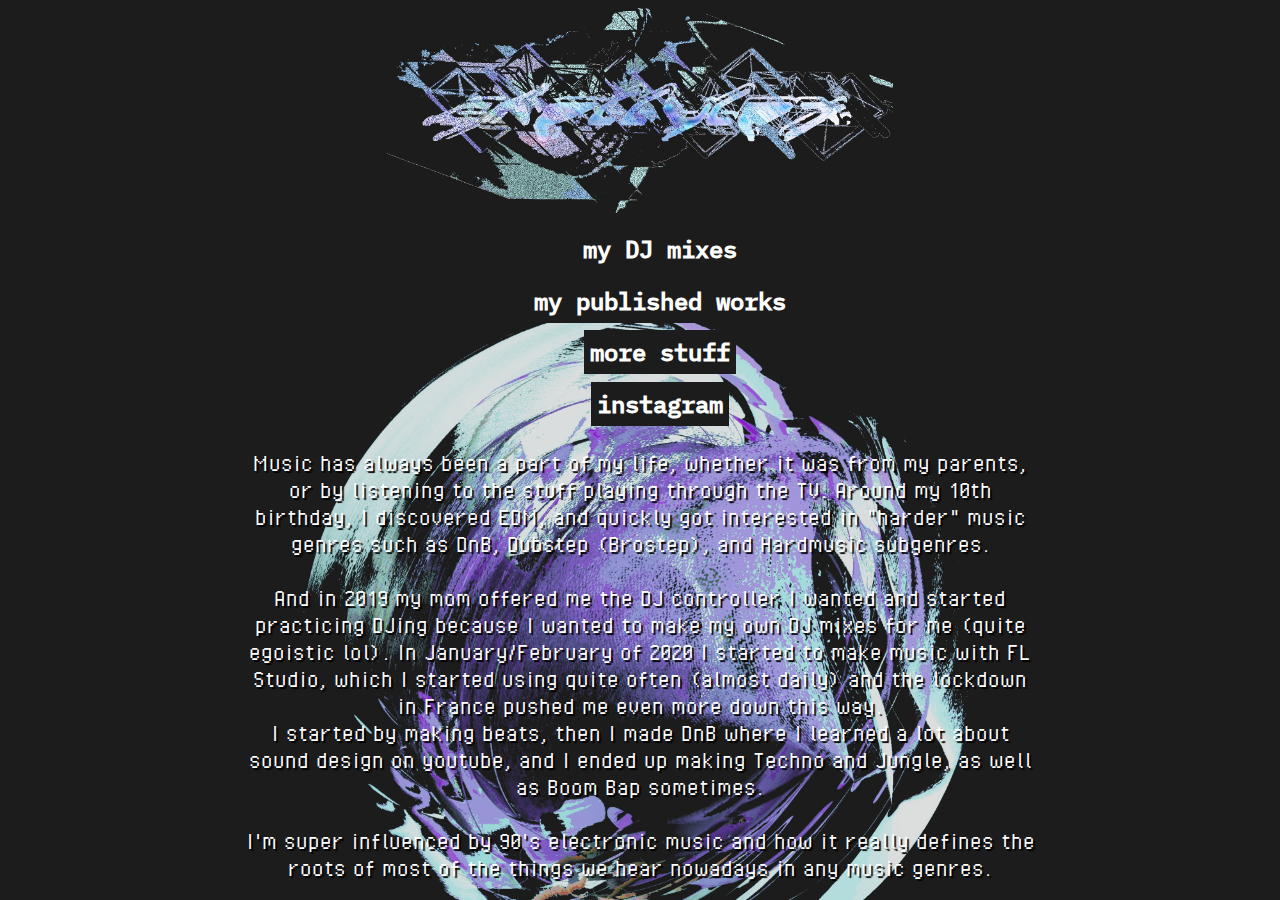
<file: index.html>
<!DOCTYPE html>
<html>
	<head>
		<meta charset"UTF-8">
		<meta name="viewport" content="width=device-width, initla-scale=1.0">
		<title> shellylex.wired </title>
		<link rel="stylesheet" href="style.css">
	</head>
	<body>
		<header>
		<img src="background/NastyLetters.jpg" class="titre" /> 
			<nav>
				<ul>
					<li> <h2><a href="mixesPage.html" > my DJ mixes </a><h2></li>
					<li> <h2><a href="worksPage.html" > my published works </a><h2></li>
					<li> <h2><a href="downloadsPage.html" > more stuff </a><h2></li>
					<li> <h2><a href="https://www.instagram.com/mm.le.citron/" > instagram </a></h2></li>
				</ul>
			</nav>
		</header>
		<div class="flex">
			<p class= "introduction"> Music has always been a part of my life, whether it was from my parents, or by listening to the stuff playing through the TV.
			Around my 10th birthday, I discovered EDM, and quickly got interested in "harder" music genres such as DnB, Dubstep (Brostep), and Hardmusic subgenres. <br><br>
			And in 2019 my mom offered me the DJ controller I wanted and started practicing DJing because I wanted to make my own DJ mixes for me (quite egoistic lol). 
			In January/February of 2020 I started to make music with FL Studio, which I started using quite often (almost daily) and the lockdown in France pushed me even more down this way. <br>
			I started by making beats, then I made DnB where I learned a lot about sound design on youtube, and I ended up making Techno and Jungle, as well as Boom Bap sometimes. <br><br>
			
			I'm super influenced by 90's electronic music and how it really defines the roots of most of the things we hear nowadays in any music genres.
			
			</p> 

		</div>

	</body>

</html>
</file>
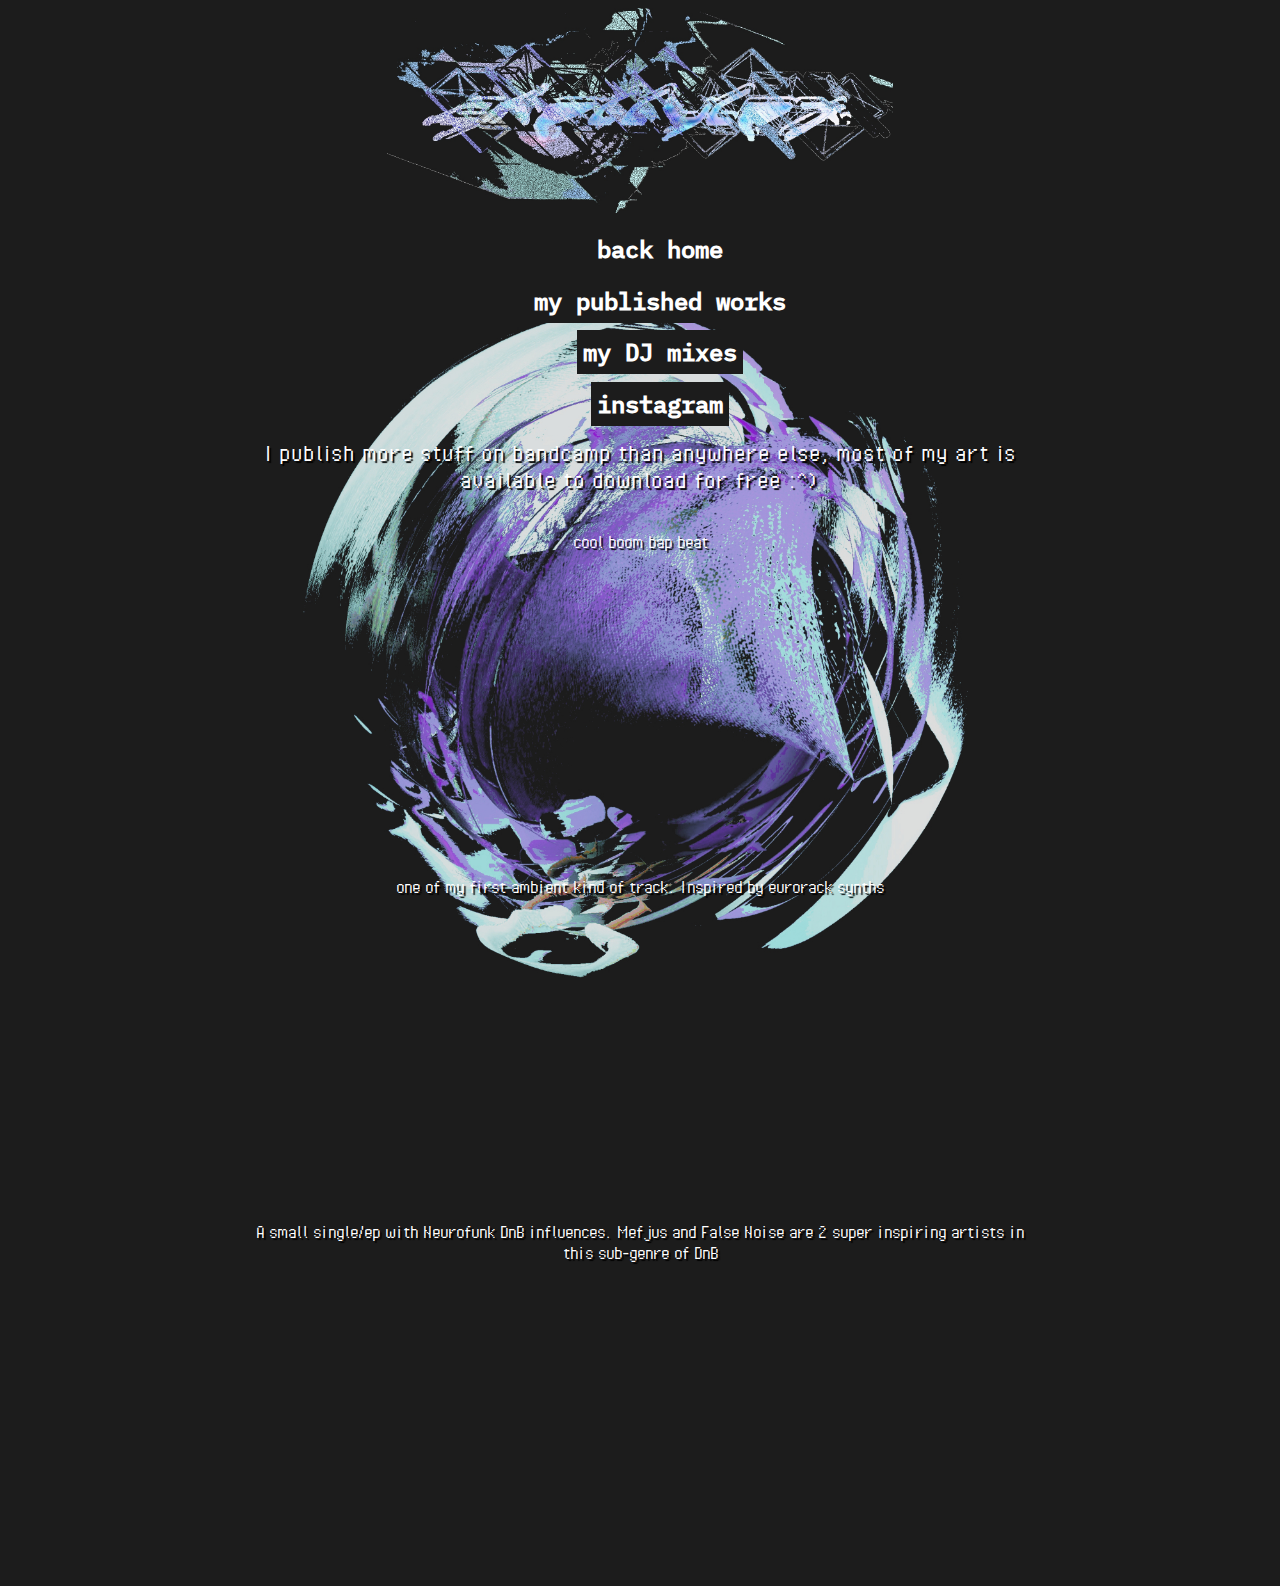
<file: downloadsPage.html>
<!DOCTYPE html>
<html>
	<head>
		<meta charset"UTF-8">
		<meta name="viewport" content="width=device-width, initla-scale=1.0">
		<title> 2lemonyy.wired.works </title>
		<link rel="stylesheet" href="style.css">
	</head>
	<body>
		<header>
		<img src="background/NastyLetters.jpg" class="titre" /> 
		<nav>
			<ul>
				<li> <h2><a href="index.html" > back home </a><h2></li>
				<li> <h2><a href="worksPage.html" > my published works </a><h2></li>
				<li> <h2><a href="mixesPage.html" > my DJ mixes </a><h2></li>
				<li> <h2><a href="https://www.instagram.com/mm.le.citron/" > instagram </a></h2></li>
			</ul>
		</nav>
		</header>
		<main>
			<p class="introduction">I publish more stuff on bandcamp than anywhere else, most of my art is available to download for free :^)</p>
			<br>
			<p class="explanation">cool boom bap beat</p>
			<iframe style="border: 0; width: 300px; height: 300px;" src="https://bandcamp.com/EmbeddedPlayer/album=268214887/size=large/bgcol=333333/linkcol=4ec5ec/minimal=true/transparent=true/" seamless><a href="https://ilikelemons.bandcamp.com/album/sobriety-hospital">sobriety / hospital by 2lemonyy</a></iframe>
			<p class="explanation">one of my first ambient kind of track. Inspired by eurorack synths</p>
			<iframe style="border: 0; width: 300px; height: 300px;" src="https://bandcamp.com/EmbeddedPlayer/track=2365874333/size=large/bgcol=333333/linkcol=4ec5ec/minimal=true/transparent=true/" seamless><a href="https://ilikelemons.bandcamp.com/track/balcony-view">balcony view by 2lemonyy</a></iframe>
			<p class="explanation"> A small single/ep with Neurofunk DnB influences. Mefjus and False Noise are 2 super inspiring artists in this sub-genre of DnB</p>
			<iframe style="border: 0; width: 300px; height: 300px;" src="https://bandcamp.com/EmbeddedPlayer/album=842590695/size=large/bgcol=333333/linkcol=4ec5ec/minimal=true/transparent=true/" seamless><a href="https://ilikelemons.bandcamp.com/album/bee-beb-ebb-sunflowers">bee beb ebb / sunflowers by 2lemonyy</a></iframe>
		</main>
	</body>
</html>
</file>
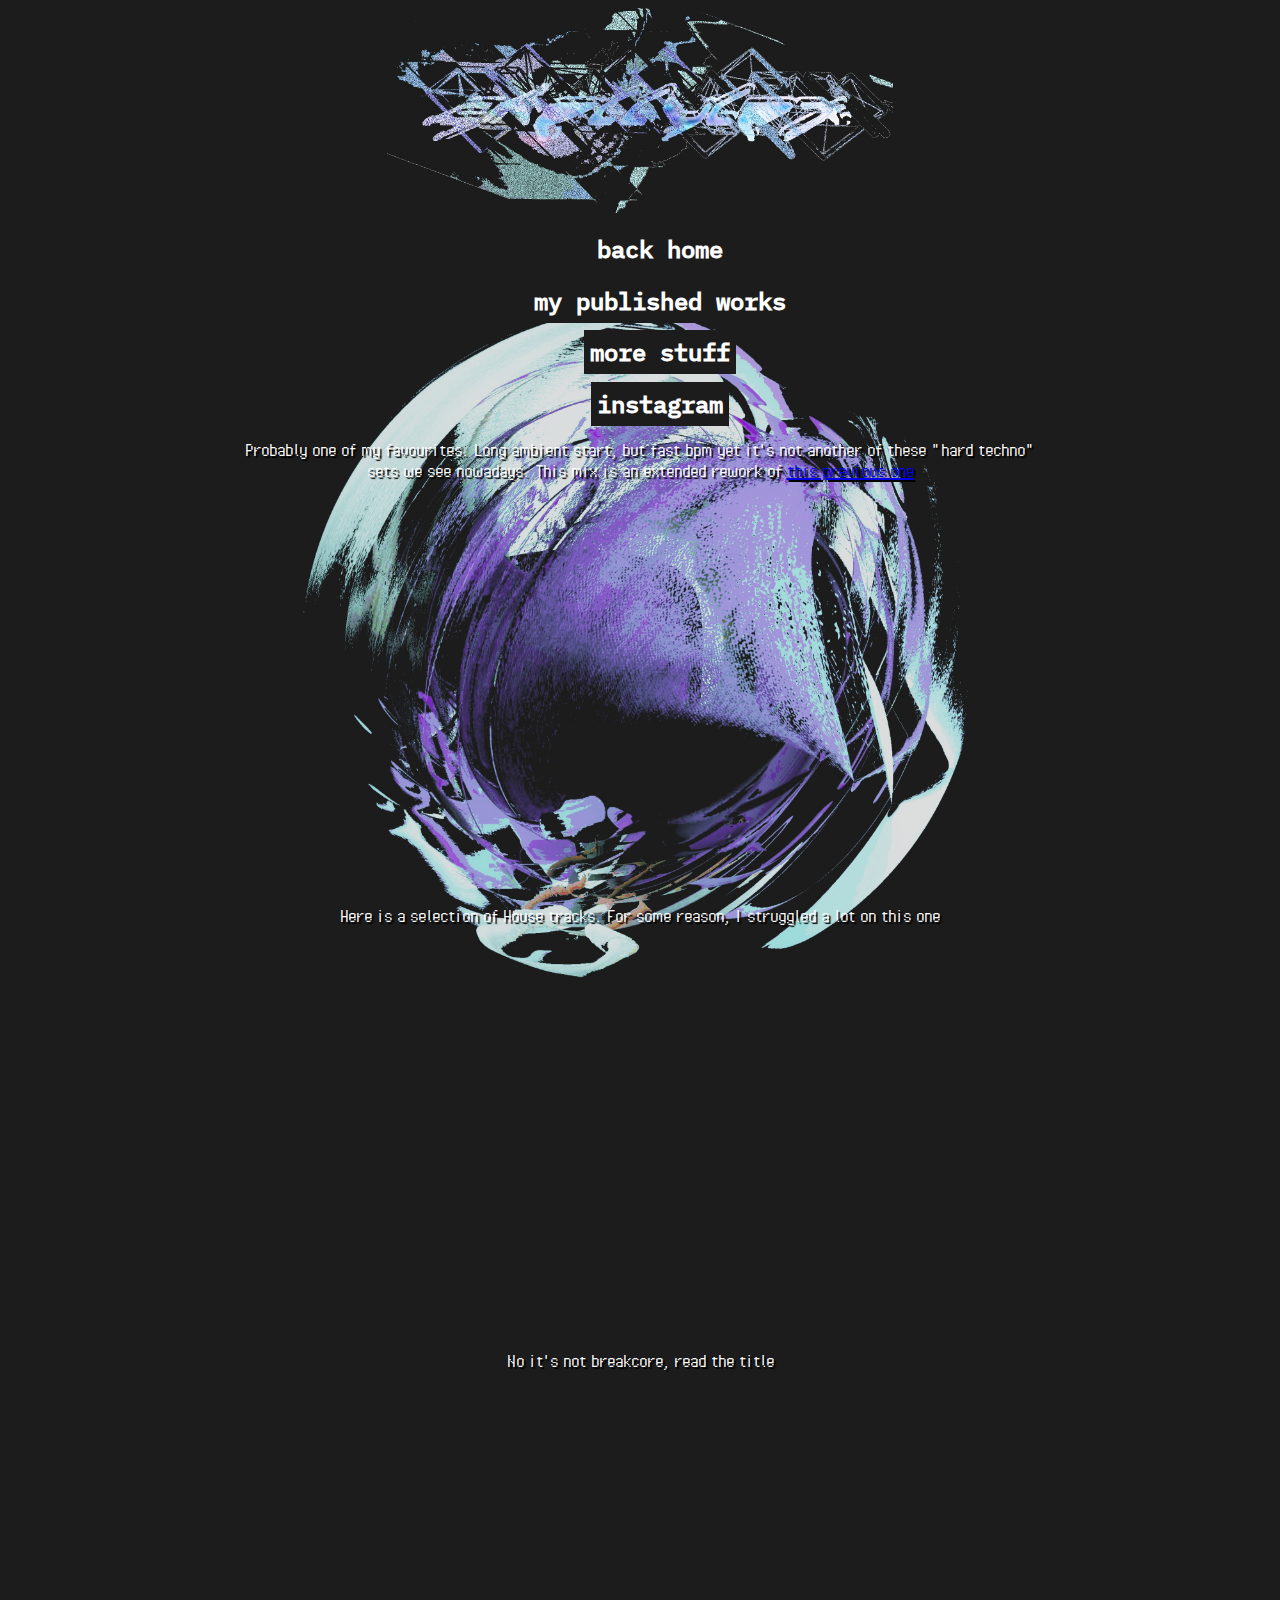
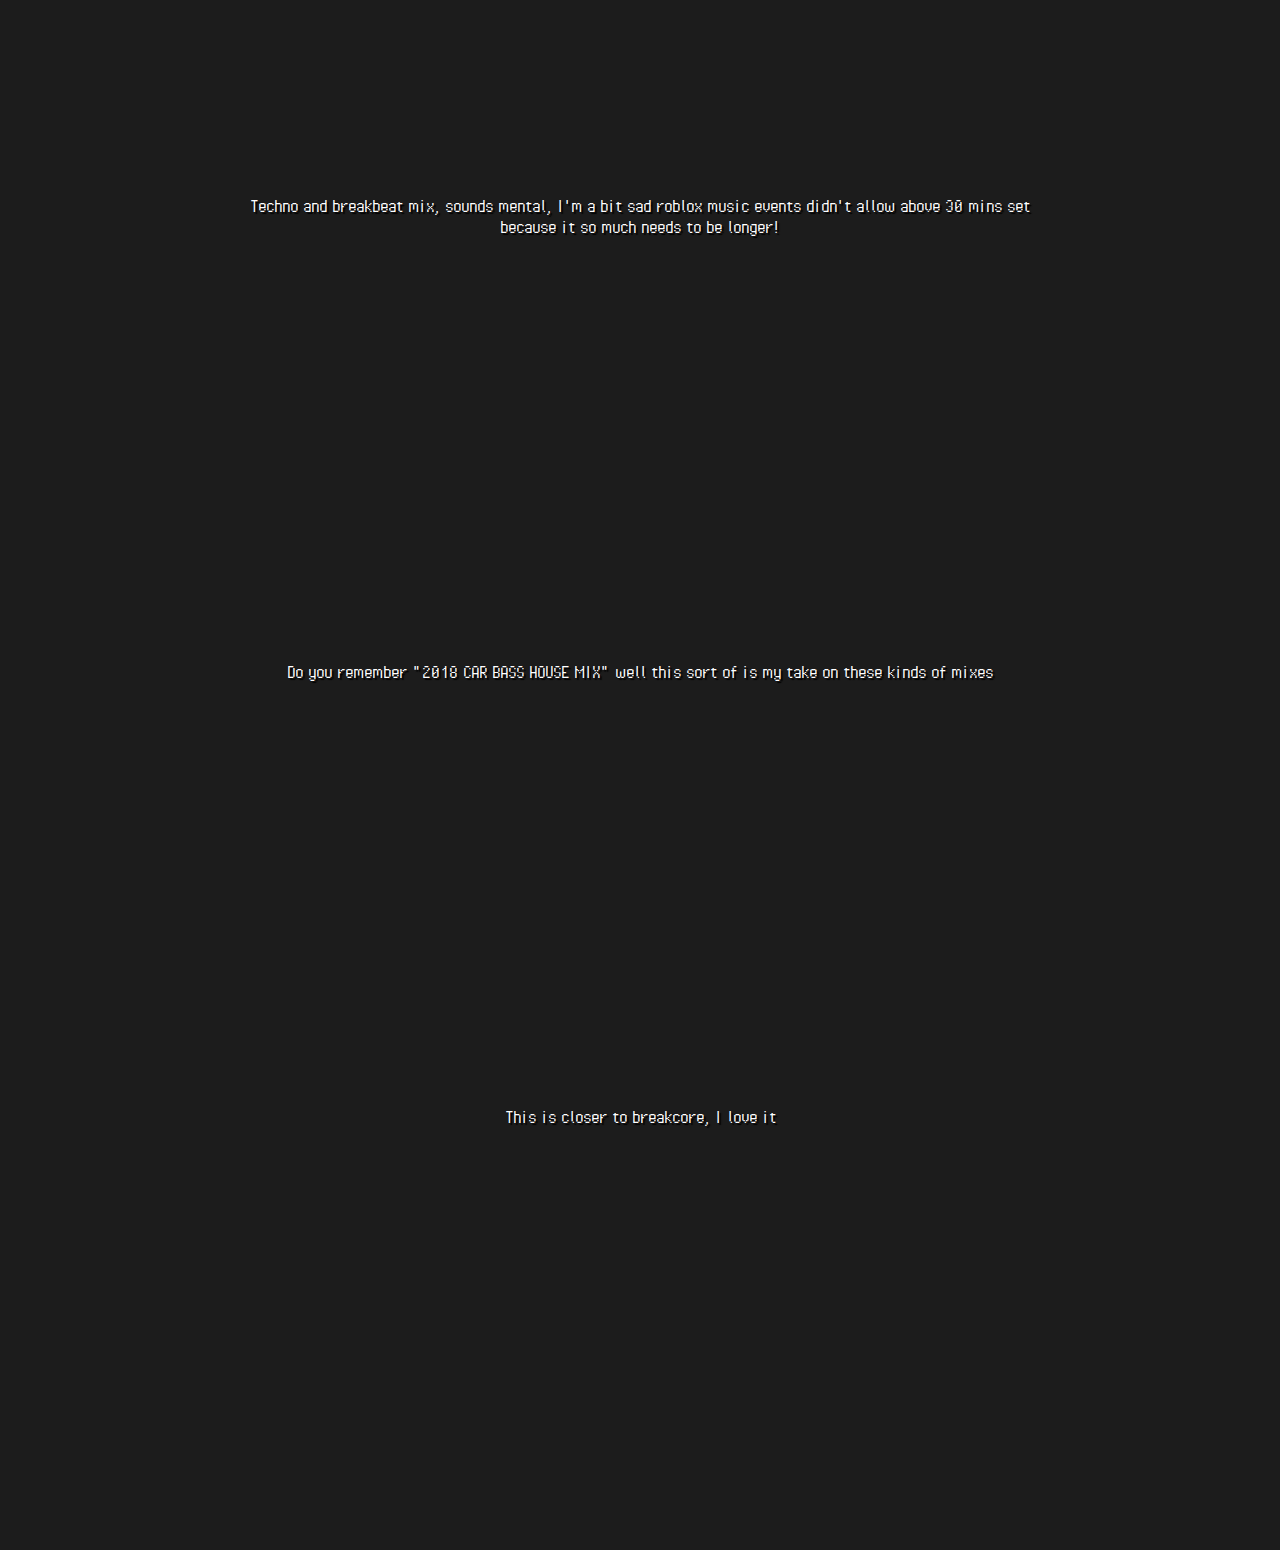
<file: mixesPage.html>
<!DOCTYPE html>
<html>
	<head>
		<meta charset"UTF-8">
		<meta name="viewport" content="width=device-width, initla-scale=1.0">
		<title> 2lemonyy.wired.mixes </title>
		<link rel="stylesheet" href="style.css">
	</head>
	<body>
		<header>
		<img src="background/NastyLetters.jpg" class="titre" /> 
		<nav>
			<ul>
				<li> <h2><a href="index.html" >back home</a><h2></li>
				<li> <h2><a href="worksPage.html" >my published works</a><h2></li>
				<li> <h2><a href="downloadsPage.html" > more stuff </a><h2></li>
				<li> <h2><a href="https://www.instagram.com/mm.le.citron/" > instagram </a></h2></li>
			</ul>
		</nav>
		</header>
		
		<main>
			<p class="explanation"> Probably one of my favourites. Long ambient start, but fast bpm yet it's not another of these "hard techno" sets we see nowadays. This mix is an extended rework of <a href=https://youtu.be/iW06AaDdPmY>this previous one</a></p>
			<iframe width="720" height="400" src="https://www.youtube.com/embed/pYS9dBK48vE" title="uh fast techno mix... i guess" frameborder="0" allow="accelerometer; autoplay; clipboard-write; encrypted-media; gyroscope; picture-in-picture; web-share" referrerpolicy="strict-origin-when-cross-origin" allowfullscreen></iframe>
			<p class="explanation"> Here is a selection of House tracks. For some reason, I struggled a lot on this one </p>
			<iframe width="720" height="400" src="https://www.youtube.com/embed/5tHj6Azx1nU" title="lemony HOUSE MUSIC when there&#39;s a heatwave striking" frameborder="0" allow="accelerometer; autoplay; clipboard-write; encrypted-media; gyroscope; picture-in-picture; web-share" referrerpolicy="strict-origin-when-cross-origin" allowfullscreen></iframe>
			<p class="explanation"> No it's not breakcore, read the title</p>
			<iframe width="720" height="400" src="https://www.youtube.com/embed/VAS4aHtmJdg" title="epic weird fast stuff set" frameborder="0" allow="accelerometer; autoplay; clipboard-write; encrypted-media; gyroscope; picture-in-picture; web-share" referrerpolicy="strict-origin-when-cross-origin" allowfullscreen></iframe>
			<p class="explanation"> Techno and breakbeat mix, sounds mental, I'm a bit sad roblox music events didn't allow above 30 mins set because it so much needs to be longer!</p>
			<iframe width="720" height="400" src="https://www.youtube.com/embed/Dzb8_khn9X0" title="goodbye roblox (Epilepsy Warning)" frameborder="0" allow="accelerometer; autoplay; clipboard-write; encrypted-media; gyroscope; picture-in-picture; web-share" referrerpolicy="strict-origin-when-cross-origin" allowfullscreen></iframe>
			<p class="explanation"> Do you remember "2018 CAR BASS HOUSE MIX" well this sort of is my take on these kinds of mixes</p>
			<iframe width="720" height="400" src="https://www.youtube.com/embed/GT9QFN6VB1s" title="listen to this to pretend you&#39;re good at driving" frameborder="0" allow="accelerometer; autoplay; clipboard-write; encrypted-media; gyroscope; picture-in-picture; web-share" referrerpolicy="strict-origin-when-cross-origin" allowfullscreen></iframe>
			<p class="explanation"> This is closer to breakcore, I love it</p>
			<iframe width="720" height="400" src="https://www.youtube.com/embed/GTslTe1tVkk" title="breakcore and other fast stuff mix for when I&#39;m late for school" frameborder="0" allow="accelerometer; autoplay; clipboard-write; encrypted-media; gyroscope; picture-in-picture; web-share" referrerpolicy="strict-origin-when-cross-origin" allowfullscreen></iframe>
			
		</main>
	</body>
</html>
</file>
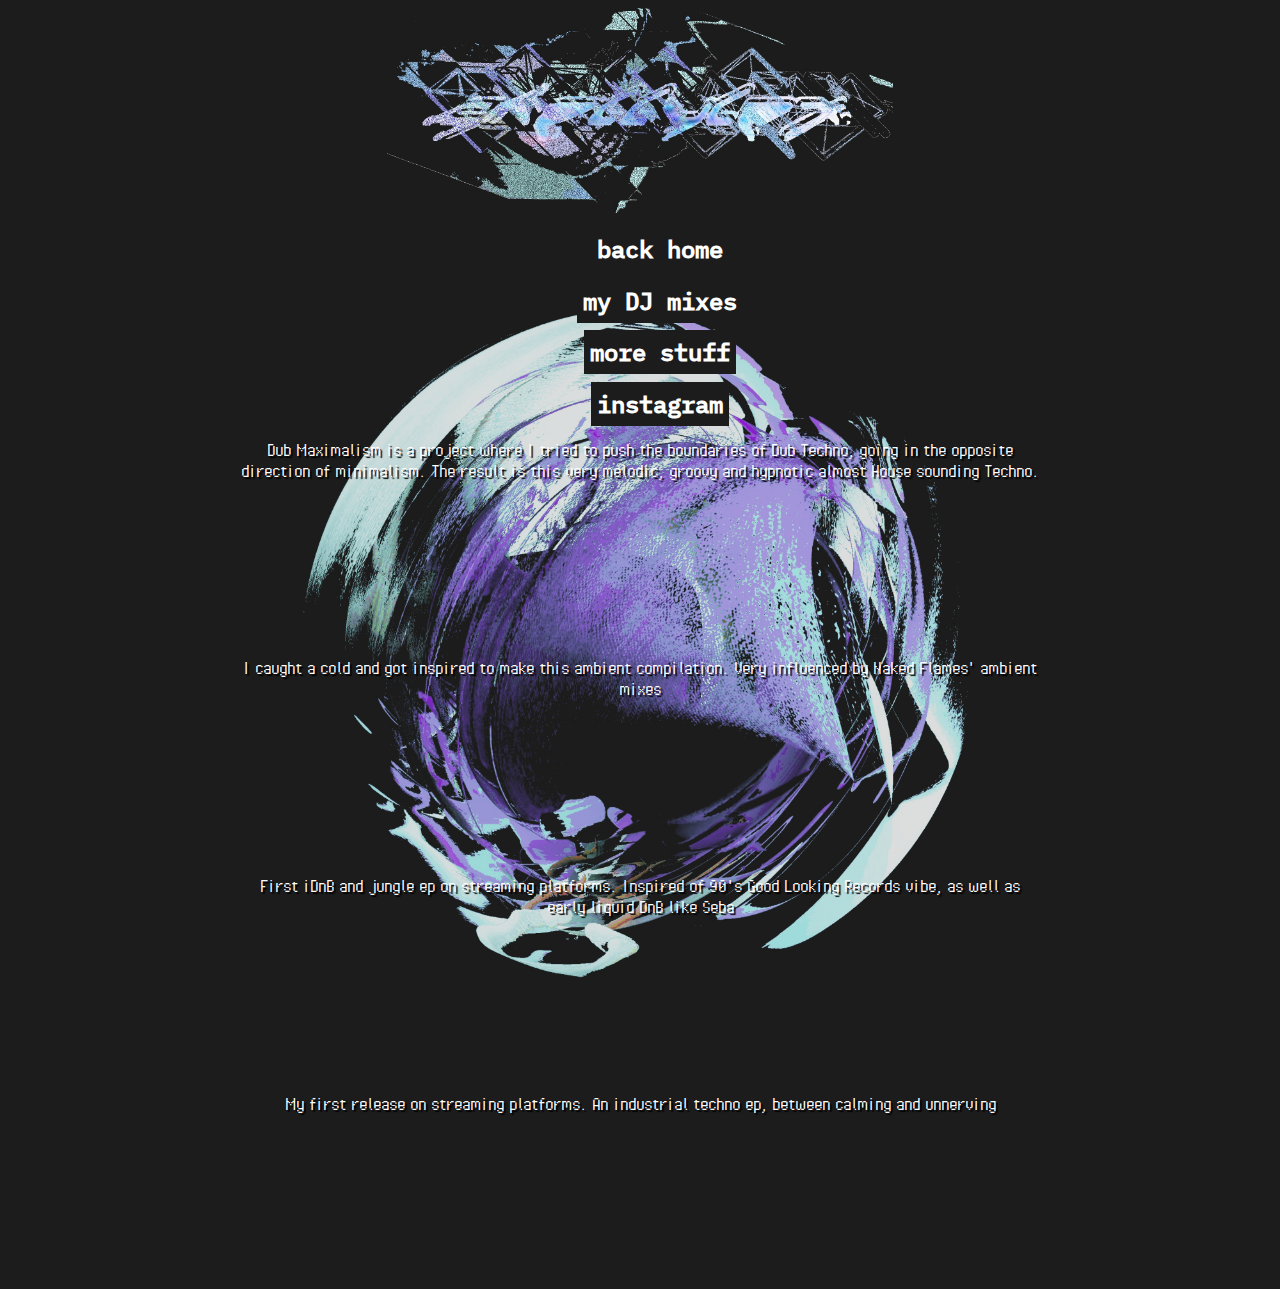
<file: worksPage.html>
<!DOCTYPE html>
<html>
	<head>
		<meta charset"UTF-8">
		<meta name="viewport" content="width=device-width, initla-scale=1.0">
		<title> 2lemonyy.wired.works </title>
		<link rel="stylesheet" href="style.css">
	</head>
	<body>
		<header>
		<img src="background/NastyLetters.jpg" class="titre" /> 
		<nav>
			<ul>
				<li> <h2><a href="index.html" > back home </a><h2></li>
				<li> <h2><a href="mixesPage.html" > my DJ mixes </a><h2></li>
				<li> <h2><a href="downloadsPage.html" > more stuff </a><h2></li>
				<li> <h2><a href="https://www.instagram.com/mm.le.citron/" > instagram </a></h2></li>
			</ul>
		</nav>
		</header>
		<main>
			<p class="explanation"> Dub Maximalism is a project where I tried to push the boundaries of Dub Techno, going in the opposite direction of minimalism. The result is this very melodic, groovy and hypnotic almost House sounding Techno.</p>
			<iframe style="border-radius:1px" src="https://open.spotify.com/embed/album/40zimYl5x2FS4UmVg0ns3Z?utm_source=generator" width="50%" height="152" frameBorder="0" allowfullscreen="" allow="autoplay; clipboard-write; encrypted-media; fullscreen; picture-in-picture" loading="lazy"></iframe>
			
			<p class="explanation"> I caught a cold and got inspired to make this ambient compilation. Very influenced by Naked Flames' ambient mixes </p>
			<iframe style="border-radius:1px" src="https://open.spotify.com/embed/album/30JmrXqfXMns6LIfVlZGug?utm_source=generator&theme=0" width="50%" height="152" frameBorder="0" allowfullscreen="" allow="autoplay; clipboard-write; encrypted-media; fullscreen; picture-in-picture" loading="lazy"></iframe> <br>
			
			<p class="explanation"> First iDnB and jungle ep on streaming platforms. Inspired of 90's Good Looking Records vibe, as well as early liquid DnB like Seba </p>
			<iframe style="border-radius:1px" src="https://open.spotify.com/embed/album/3sq4GoBusblamEorU1RflK?utm_source=generator" width="50%" height="152" frameBorder="0" allowfullscreen="" allow="autoplay; clipboard-write; encrypted-media; fullscreen; picture-in-picture" loading="lazy"></iframe>
			
			<p class="explanation"> My first release on streaming platforms. An industrial techno ep, between calming and unnerving </p>
			<iframe style="border-radius:1px" src="https://open.spotify.com/embed/album/5d6D2COm4ebqmG9HdXoBco?utm_source=generator&theme=0" width="50%" height="152" frameBorder="0" allowfullscreen="" allow="autoplay; clipboard-write; encrypted-media; fullscreen; picture-in-picture" loading="lazy"></iframe> <br>
		</main>
	</body>
</html>
</file>
<file: style.css>
@font-face {
    font-family: PROLOGIK; 
    src: url("fonts/PROLOGIK.woff") format("woff");
	font-weight: normal;
	font-style: normal;
}
@font-face {
    font-family: IBMPlexMono; 
    src: url("fonts/IBMPlexMono-MediumItalic.woff") format("woff");
	font-weight: normal;
	font-style: italic;
}

@font-face {
    font-family: IBMPlexMono; 
    src: url("fonts/IBMPlexMono-Medium.woff") format("woff");
	font-weight: normal;
	font-style: normal;
}

@font-face {
    font-family: PixelOperator; 
    src: url("fonts/PixelOperator.woff") format("woff");
	font-weight: normal;
	font-style: normal;
}



nav ul {

	list-style-type:none;
	
	text-align: center;
}

nav li a{
	
	background-color: #1C1C1C;
	
	padding: 6px;
	color: #FFFFFF;
	
	
	text-decoration:none;
	font-family: IBMPlexMono;
}

nav li a:hover{


	padding: 6px;
	color: white;

	background-color: black;
	text-decoration:none;
	font-family: IBMPlexMono;
}



.titre {

	display: block;
	margin-left: auto;
	margin-right: auto;
	width: 40%;

}

main {
	text-align: center;
	display: block
	
}

.flex{
	display: flex;
	text-align:center;
	margin: 0 auto;
	max-width: 800px;

}

.introduction {
	margin: 10px auto;
	max-width: 800px;
	
	font-family: PixelOperator;
	text-shadow: 2px 2px 1px black;
	color: white;
	font-size: 26px;
}

.explanation {
	margin: 10px auto;
	max-width: 800px;
	
	font-family: PixelOperator;
	text-shadow: 2px 2px 1px black;
	color: white;
	font-size:20px
}

body {

	background-color: #1C1C1C;
    background-image:url('background/realSpinBoule.jpg');
	background-blend-mode: ;
	background-size:100%;
	background-attachment:scroll;
	background-repeat: no-repeat;
	
	
}
</file>
